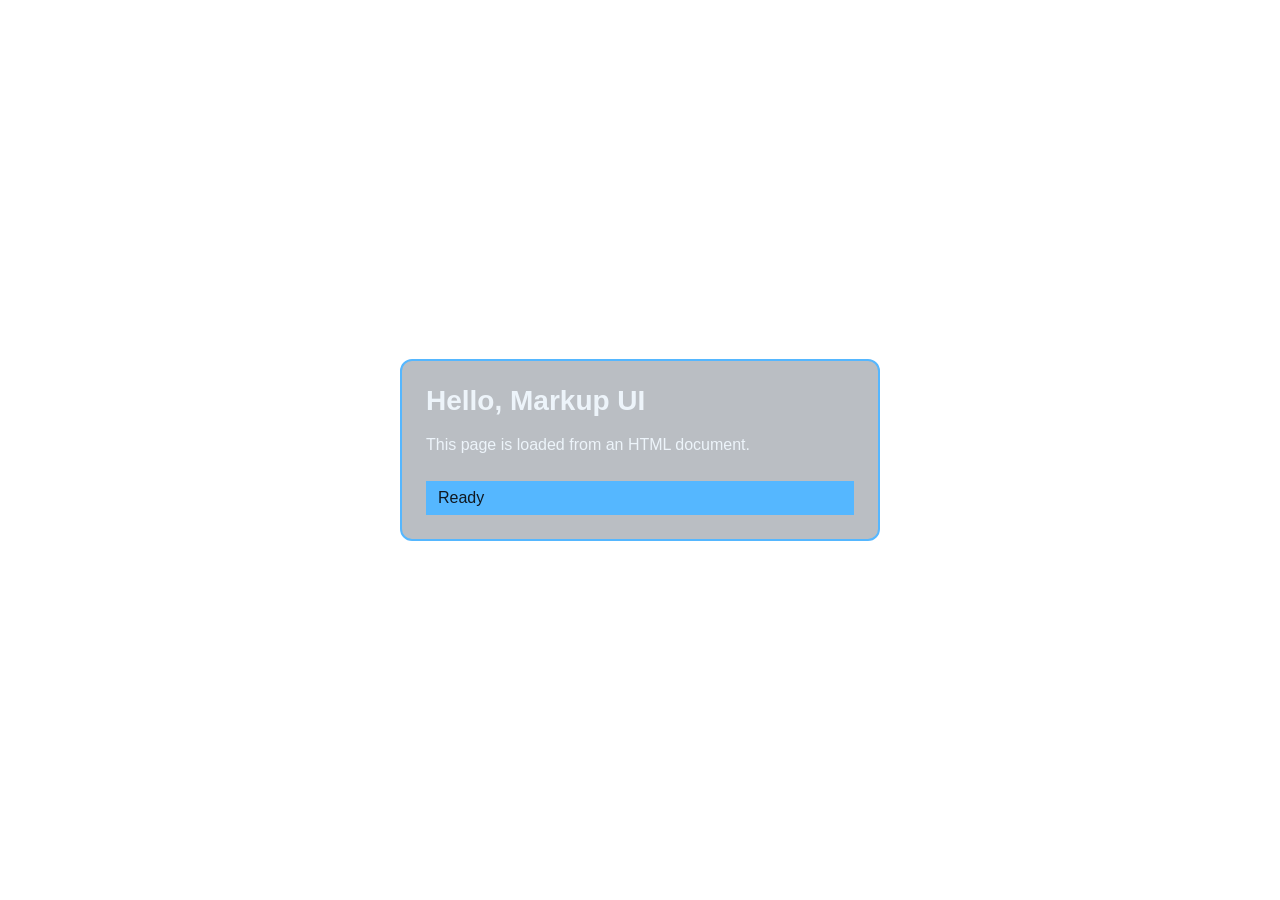
<file: first-page/pages/index.html>
<!doctype html>
<html lang="en">
<head>
  <meta charset="utf-8">
  <title>First page</title>
  <link rel="stylesheet" href="../styles/main.css">
</head>
<body>
  <main class="panel">
    <h1>Hello, Markup UI</h1>
    <p>This page is loaded from an HTML document.</p>
    <div class="status">Ready</div>
  </main>
</body>
</html>
</file>
<file: first-page/styles/main.css>
body {
  display: flex;
  align-items: center;
  justify-content: center;
  min-height: 100vh;
  box-sizing: border-box;
  margin: 0;
  padding: 24px;
  background-color: transparent;
  color: #edf4fa;
  font-family: sans-serif;
  font-size: 16px;
}

.panel {
  box-sizing: border-box;
  width: 100%;
  max-width: 480px;
  padding: 24px;
  background-color: rgba(27, 42, 56, 0.3);
  border: 2px solid #55b7ff;
  border-radius: 12px;
}

h1 {
  margin: 0 0 16px;
  font-size: 28px;
}

p {
  margin: 0 0 24px;
  line-height: 1.5;
}

.status {
  padding: 8px 12px;
  background-color: #55b7ff;
  color: #101820;
}
</file>
